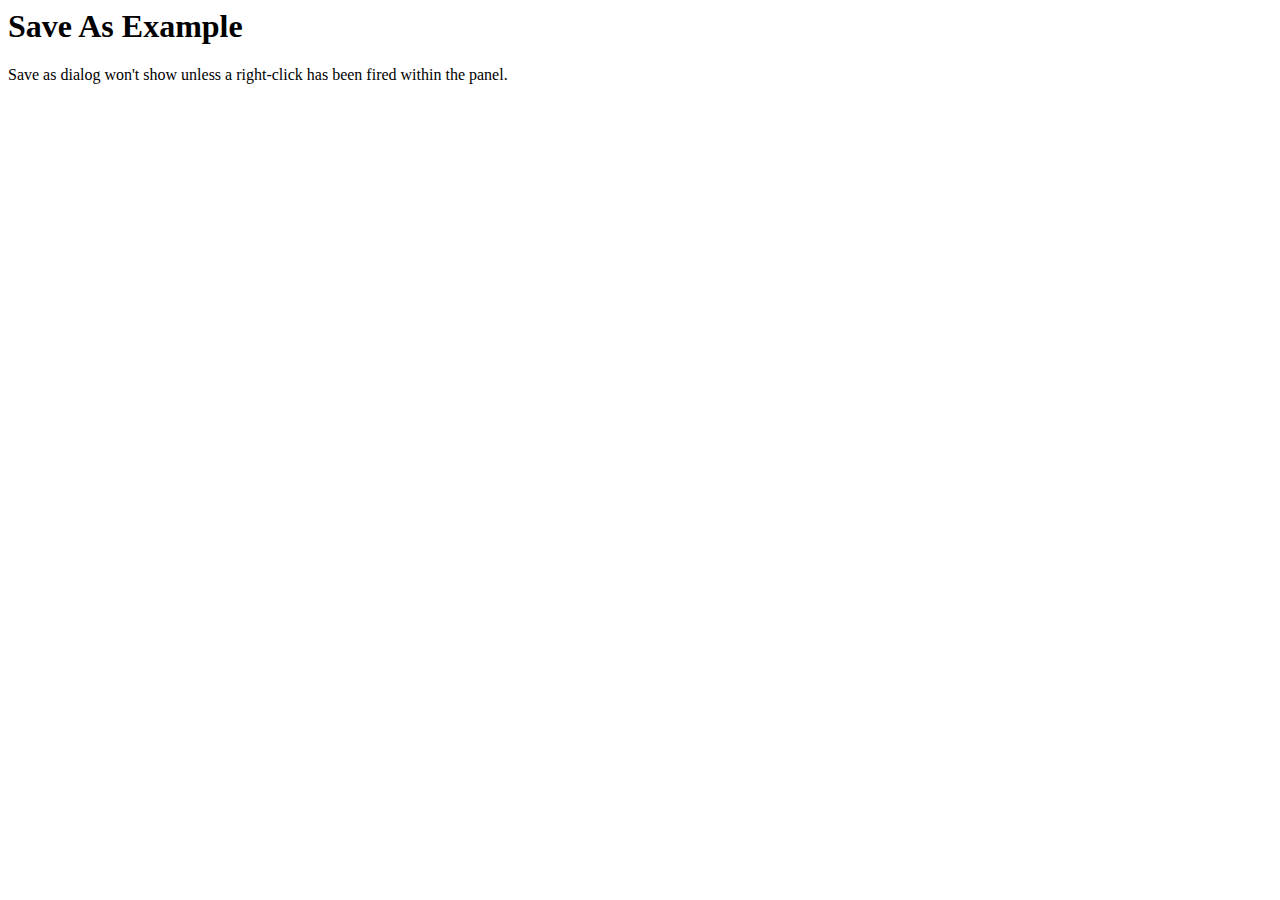
<file: RightClickBug/panel.html>
<html>
<head>
    <title>EvolveLAB | Save As Example</title>
    <!--<meta http-equiv="Content-Security-Policy" content="default-src *; style-src 'self' http://* 'unsafe-inline'; script-src 'self' http://* 'unsafe-inline' 'unsafe-eval'" />-->
    <META NAME="Title" CONTENT="EvolveLAB | Save As Example">
    <META NAME="Author" CONTENT="EvolveLab LLC | Ames Hardt | 2020">

    <script type="text/javascript" src="https://formit3d.github.io/FormItExamplePlugins/SharedPluginFiles/FormItInterface.js"></script>
    <script type="text/javascript" src="https://formit3d.github.io/FormItExamplePlugins/SharedPluginFiles/PluginUtils.js"></script>
    <script type="text/javascript" src="RightClickBug_web.js"></script>
    <script type="text/javascript" src="helpers/sheetjs/shim.min.js"></script>
    <script type="text/javascript" src="helpers/sheetjs/xlsx.full.min.js"></script>

    <script type="text/javascript">

        FormItInterface.Initialize(function () {
            RightClickBug.CreateInterface();
        });

    </script>
</head>

<body>

<h1>Save As Example</h1>

<p>Save as dialog won't show unless a right-click has been fired within the panel.</p>
<br>
<!-- NEW DIVS MADE UNDER HERE -->

</body>
</html>
</file>
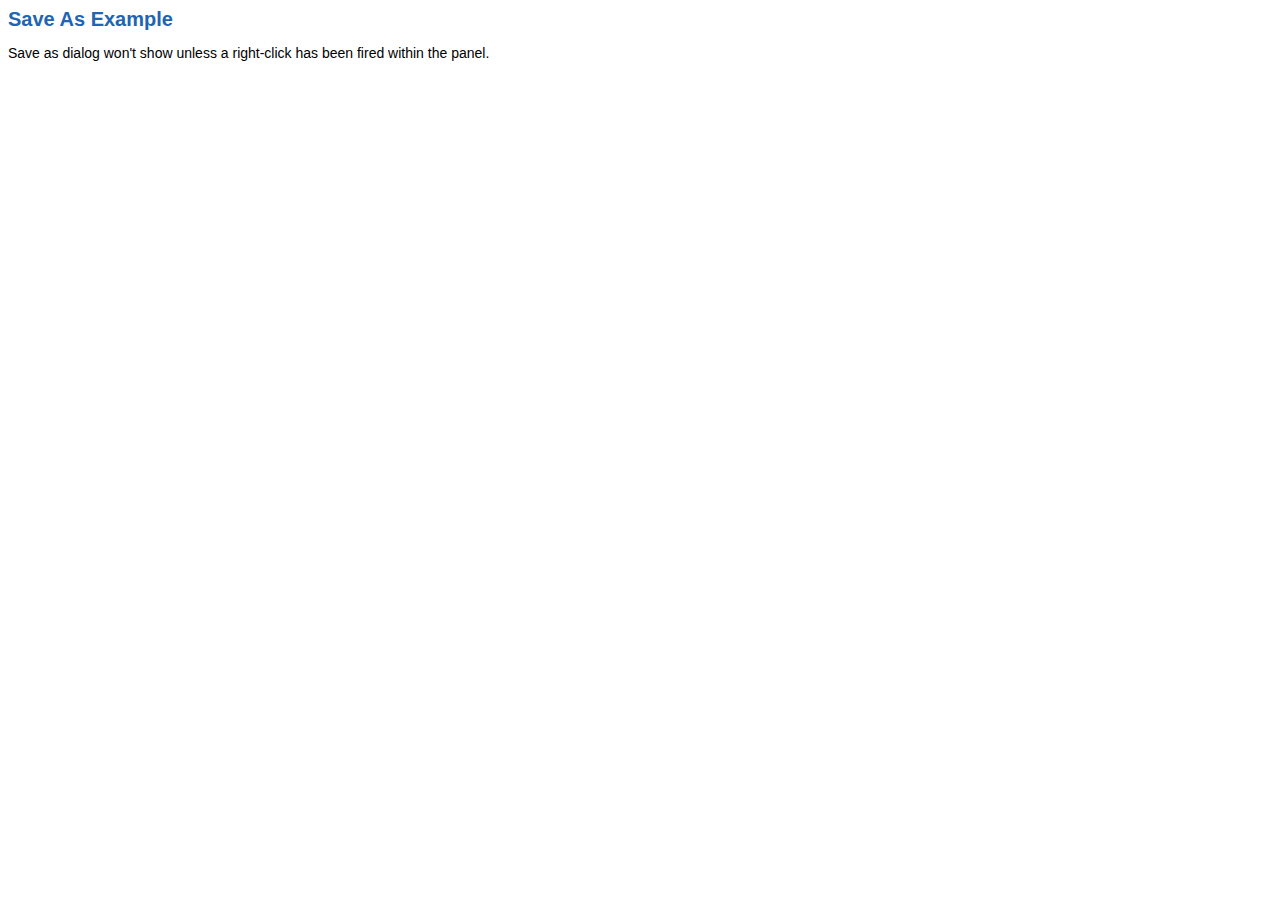
<file: RightClickBug/SaveAsExample/panel.html>
<html>
<head>
    <link rel="stylesheet" type="text/css" href="stylesheet.css" />
    <title>EvolveLAB - Save As Example</title>
    <!--<meta http-equiv="Content-Security-Policy" content="default-src *; style-src 'self' http://* 'unsafe-inline'; script-src 'self' http://* 'unsafe-inline' 'unsafe-eval'" />-->
    <META NAME="Title" CONTENT="EvolveLAB - Save As Example">
    <META NAME="Author" CONTENT="EvolveLab LLC | Ames Hardt | 2020">

    <script type="text/javascript" src="https://formit3d.github.io/FormItExamplePlugins/SharedPluginFiles/FormItInterface.js"></script>
    <script type="text/javascript" src="https://formit3d.github.io/FormItExamplePlugins/SharedPluginFiles/PluginUtils.js"></script>
    <script type="text/javascript" src="RightClickBug_web.js"></script>
    <script type="text/javascript" src="helpers/papaParse/papaparse.js"></script>
    <script type="text/javascript" src="helpers/papaParse/papaparse.min.js"></script>
    <script type="text/javascript" src="helpers/sheetjs/shim.min.js"></script>
    <script type="text/javascript" src="helpers/sheetjs/xlsx.full.min.js"></script>

    <script type="text/javascript">

        FormItInterface.Initialize(function () {
            SaveAsExample.CreateInterface();
        });

    </script>
</head>

<body>

<h1>Save As Example</h1>

<p>Save as dialog won't show unless a right-click has been fired within the panel.</p>
<br>
<!-- NEW DIVS MADE UNDER HERE -->

</body>
</html>
</file>
<file: RightClickBug/SaveAsExample/stylesheet.css>
h1 {
    font-size: 20px;
    font-family: Arial;
    color: #2164b1;
}

.inputfile {
	width: 0.1px;
    height: 0.1px;
    margin-top: 20px;
	opacity: 0;
	overflow: hidden;
	position: absolute;
	z-index: -1;
}

.inputfile + label {    
    font-family: Arial;
    font-size: 14px;
    margin-top: 20px;
    padding: 10px;
    color: white;
    background-color: #2164b1;
    outline: none;
}

.inputfile:focus + label,
.inputfile + label:hover {
    background-color: #b3bee1;

}

.inputfile + label {
	cursor: pointer; /* "hand" cursor */
}

.ready {
    font-family: Arial;
    font-size: 12px;
    font-style: italic;
    display: block;
    margin-top: 20px;
    padding: 7px;
}

.hide {
    display: none;
}

.loading {
    display: block;
    margin-top: 20px;
    padding: 7px;
}

a {
    font-family: Arial;
    font-size: 14px;
}

input[type=button] {
    color: white;
    background-color: #2164b1;
    border: 2px solid #2164b1;
    margin-top: 20px;
    padding: 7px;
    outline: none;
    width: auto;
}

input[type=button]:disabled {
    color: #cbd7ff;
    font-style: italic;
    background-color: #b3bee1;
    border: 2px solid #b3bee1;
}

input[type=button]:hover {
    background-color: #b3bee1;
    border: 2px solid #b3bee1;
}

input[type=button]:focus {
    background-color: #b3bee1;
    border: 2px solid #b3bee1;
    outline: none;
}

p {
    font-family: Arial;
    font-size: 14px;
}
</file>
